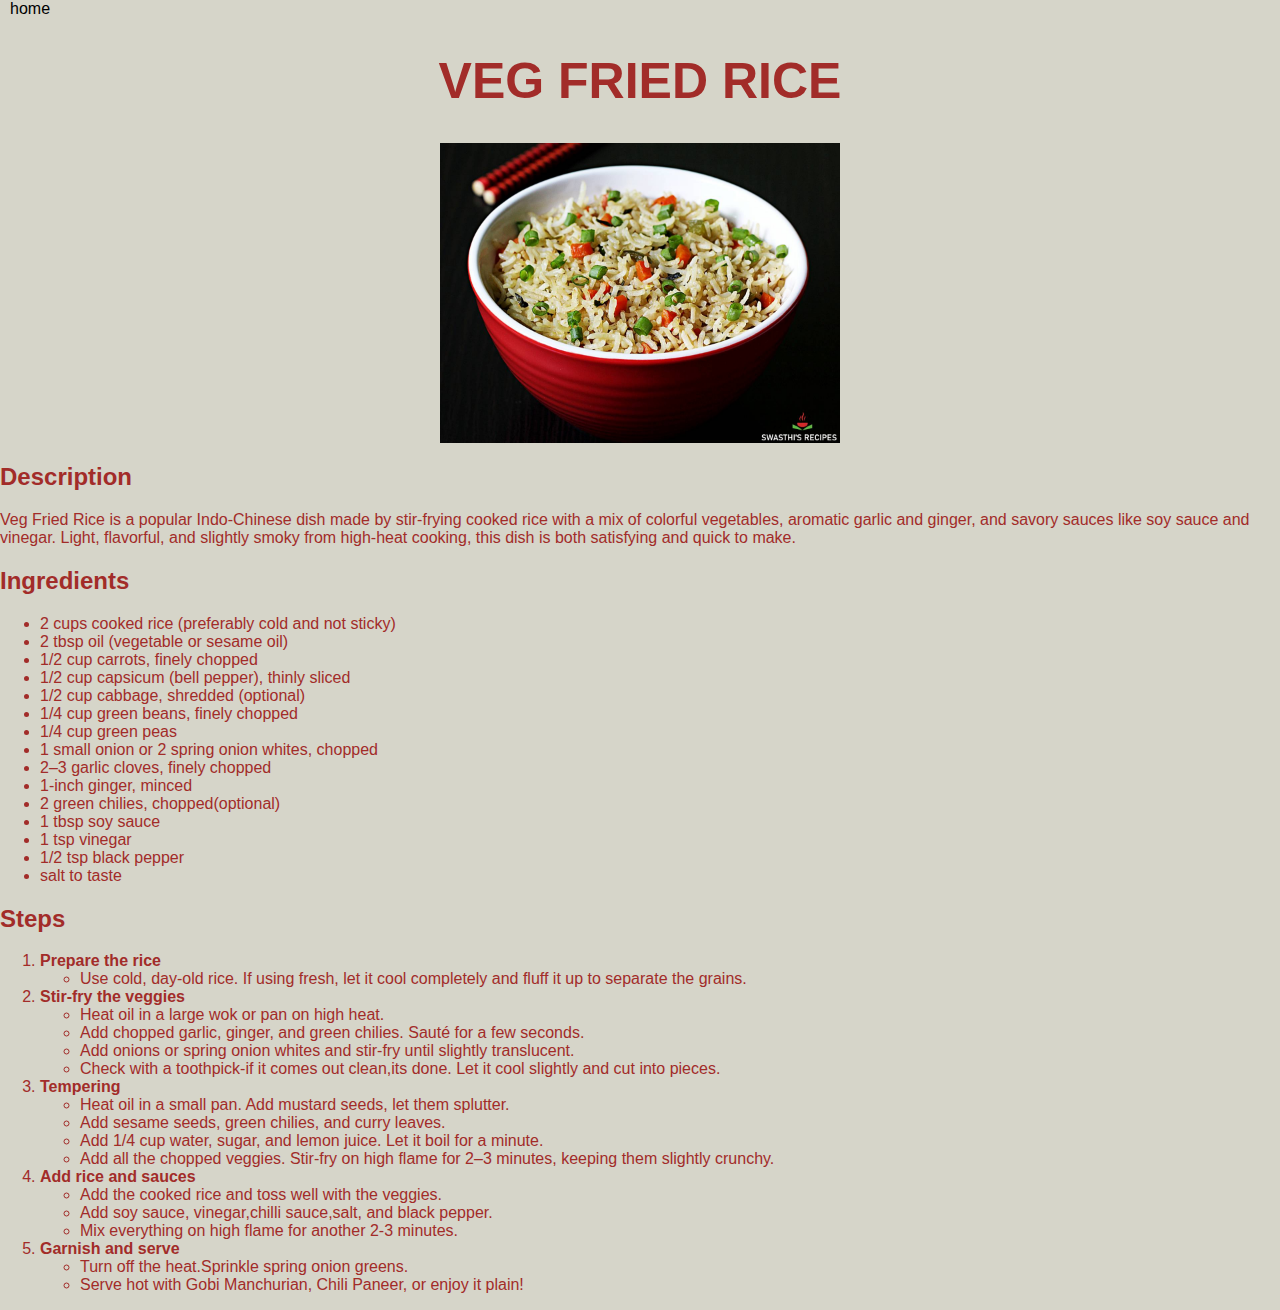
<file: recipes/rice.html>
<!DOCTYPE html>
<html lang="en">
<head>
    <meta charset="UTF-8">
    <meta name="viewport" content="width=device-width, initial-scale=1.0">
    <title>Veg Fried Rice </title>
    <link rel="stylesheet" href="../style.css">
</head>
<body class="rice">
    <a style="color:black;padding:10px" href="../index.html">home</a>
    <h1>VEG FRIED RICE</h1>
    <img src="../images/fried-rice.jpg" alt="fried rice image" height="300">
    <h2>Description</h2>
    <p>Veg Fried Rice is a popular Indo-Chinese dish made by stir-frying cooked rice with a mix of colorful vegetables, aromatic garlic and ginger, and savory sauces like soy sauce and vinegar. Light, flavorful, and slightly smoky from high-heat cooking, this dish is both satisfying and quick to make.</p>
    <h2>Ingredients</h2>
    <ul>
        <li>2 cups cooked rice (preferably cold and not sticky)</li>
        <li>2 tbsp oil (vegetable or sesame oil)</li>
        <li>1/2 cup carrots, finely chopped</li>
        <li>1/2 cup capsicum (bell pepper), thinly sliced

</li>
        <li>1/2 cup cabbage, shredded (optional)

</li>
        <li>1/4 cup green beans, finely chopped</li>
        <li>1/4 cup green peas</li>
        <li>1 small onion or 2 spring onion whites, chopped</li>
        <li>2–3 garlic cloves, finely chopped</li>
        <li>1-inch ginger, minced</li>
        <li>2 green chilies, chopped(optional)</li>
        <li>1 tbsp soy sauce</li>
        <li>1 tsp vinegar</li>
        <li> 1/2 tsp black pepper</li>
        <li>salt to taste</li>
    </ul>
    <h2>Steps</h2>
    <ol>
        <li><strong>Prepare the rice</strong></li>
        <ul>
            <li>Use cold, day-old rice. If using fresh, let it cool completely and fluff it up to separate the grains.</li>
            
        </ul>
        <li><strong>Stir-fry the veggies</strong></li>
        <ul>
            <li>Heat oil in a large wok or pan on high heat.</li>
            <li>
Add chopped garlic, ginger, and green chilies. Sauté for a few seconds.</li>
            <li>Add onions or spring onion whites and stir-fry until slightly translucent.</li>
            <li>Check with a toothpick-if it comes out clean,its done. Let it cool slightly and cut into pieces.</li>

        </ul>
        <li><strong>Tempering</strong></li>
        <ul>
            <li>Heat oil in a small pan. Add mustard seeds, let them splutter.</li>
            <li>Add sesame seeds, green chilies, and curry leaves.</li>
            <li>Add 1/4 cup water, sugar, and lemon juice. Let it boil for a minute.
            </li>
            <li>Add all the chopped veggies. Stir-fry on high flame for 2–3 minutes, keeping them slightly crunchy.</li>

        </ul>
        <li><strong>Add rice and sauces</li></strong> </li>
        <ul><li> Add the cooked rice and toss well with the veggies.</li>
        <li>Add soy sauce, vinegar,chilli sauce,salt, and black pepper.</li>
    <li>Mix everything on high flame for another 2-3 minutes.</li></ul>
    <li><strong>Garnish and serve</strong></li>
    <ul><li>Turn off the heat.Sprinkle spring onion greens.</li>
    <li>Serve hot with Gobi Manchurian, Chili Paneer, or enjoy it plain!</li></ul>


    </ol>

    
</body>
</html>
</file>
<file: style.css>
body{
    background-color:#cbf3f0;
    margin: 0;

}
.head{
    text-align: center;
    font-size: 100px;
    font-family:'Trebuchet MS', 'Lucida Sans Unicode', 'Lucida Grande', 'Lucida Sans', Arial, sans-serif;
    background-color:#2ec4b6;
    color:#ffffff;
    margin: 0 auto;
    padding: 50px;
}
.ul{
    font-size: 50px;
    color:#2ec4b6;
}
a{
    color:rgb(0, 85, 71);
    text-decoration: none;
    
}
.dhokla{
    background-color:#ffff3f;
    font-family: 'Segoe UI', Tahoma, Geneva, Verdana, sans-serif;
    color: rgb(0, 71, 0);

}
h1{
    font-size: 50px;
    text-align: center;
}
img{
    display: block;
    margin-left: auto;
    margin-right: auto;
    

}
.rice{
     background-color:#d6d5c9;
    font-family: 'Segoe UI', Tahoma, Geneva, Verdana, sans-serif;
    color: #a22c29;
}
.tomato{
      background-color:#f5f0bc;
    font-family: 'Segoe UI', Tahoma, Geneva, Verdana, sans-serif;
    color: #d62c29;

}
</file>
